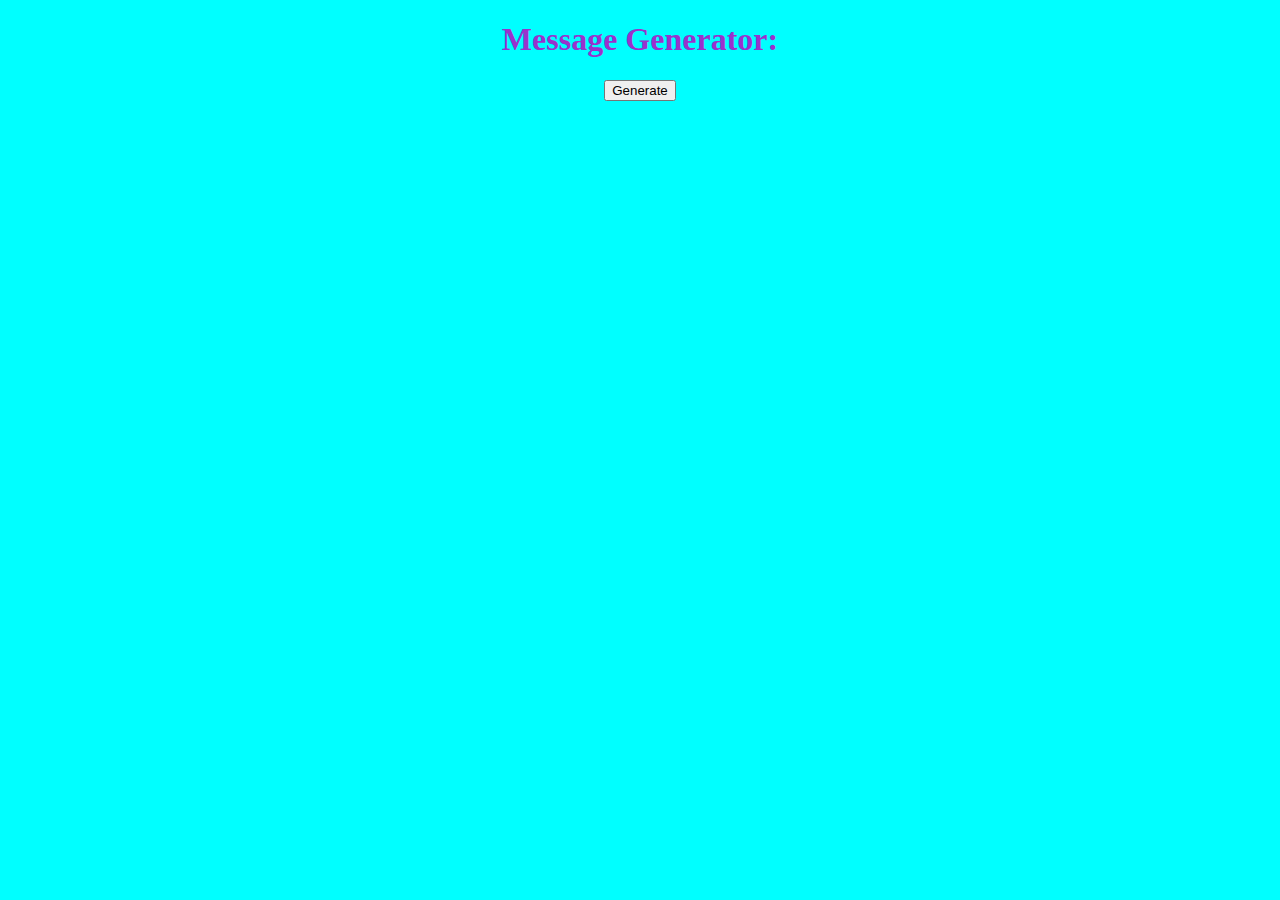
<file: MessageGenerator/web version/index.html>
<!DOCTYPE html>
        <html lang="en">
            <head>
                <meta charset="UTF-8">
                <meta http-equiv="X-UA-Compatible" content="IE=edge">
                <meta name="viewport" content="width=device-width, initial-scale=1.0">
                <link rel="stylesheet" href="style.css">
                <script type="module" src="main.js"></script>
                <title>Message Generator</title>
            </head>
            <body>
                <h1>Message Generator: </h1>
                <h2 id="message"></h2>
                <input type="button" value="Generate" id="button">
            </body>
        </html>
</file>
<file: MessageGenerator/web version/style.css>
body{
            font-size: 16px;
            text-align: center;
            background-color: aqua;
            color:darkorchid;
        }
</file>
